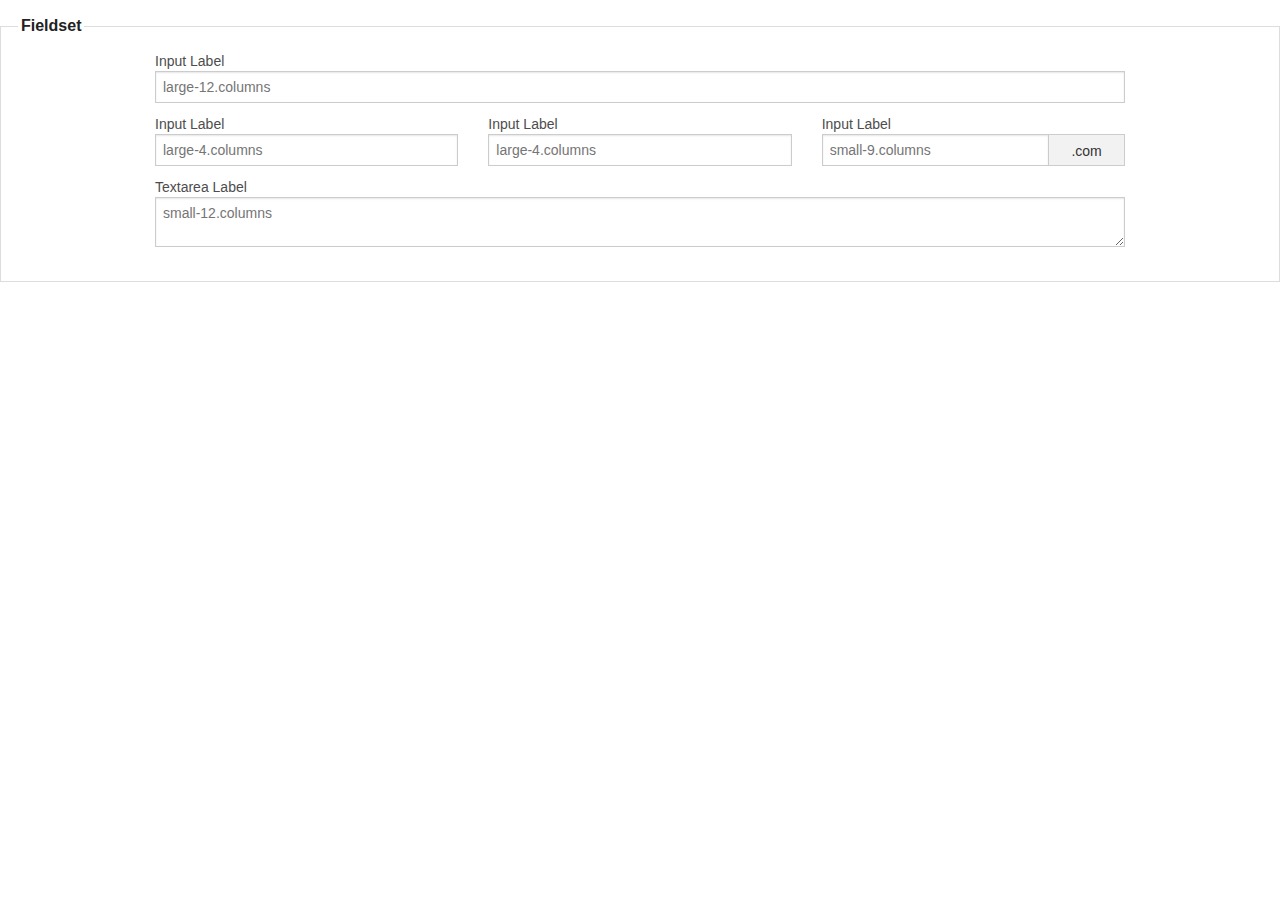
<file: post_property.html>
<!--[if IE 8]>    <html class="no-js lt-ie9" lang="en"> <![endif]-->
<!--[if gt IE 8]><!--> <html class="no-js" lang="en"> <!--<![endif]-->
<head>
  <meta charset="utf-8" />

  <!-- Set the viewport width to device width for mobile -->
  <meta name="viewport" content="width=device-width" />

  <title>Post a Property</title>

  <link rel="stylesheet" href="css/normalize.css">
  <link rel="stylesheet" href="css/foundation.css">

  <script src="js/vendor/custom.modernizr.js"></script>

</head>



<body>
<form>
  <fieldset>
    <legend>Fieldset</legend>

    <div class="row">
      <div class="large-12 columns">
        <label>Input Label</label>
        <input type="text" placeholder="large-12.columns">
      </div>
    </div>

    <div class="row">
      <div class="large-4 columns">
        <label>Input Label</label>
        <input type="text" placeholder="large-4.columns">
      </div>
      <div class="large-4 columns">
        <label>Input Label</label>
        <input type="text" placeholder="large-4.columns">
      </div>
      <div class="large-4 columns">
        <div class="row collapse">
          <label>Input Label</label>
          <div class="small-9 columns">
            <input type="text" placeholder="small-9.columns">
          </div>
          <div class="small-3 columns">
            <span class="postfix">.com</span>
          </div>
        </div>
      </div>
    </div>

    <div class="row">
      <div class="large-12 columns">
        <label>Textarea Label</label>
        <textarea placeholder="small-12.columns"></textarea>
      </div>
    </div>

  </fieldset>
</form>
</body>

</html>
</file>
